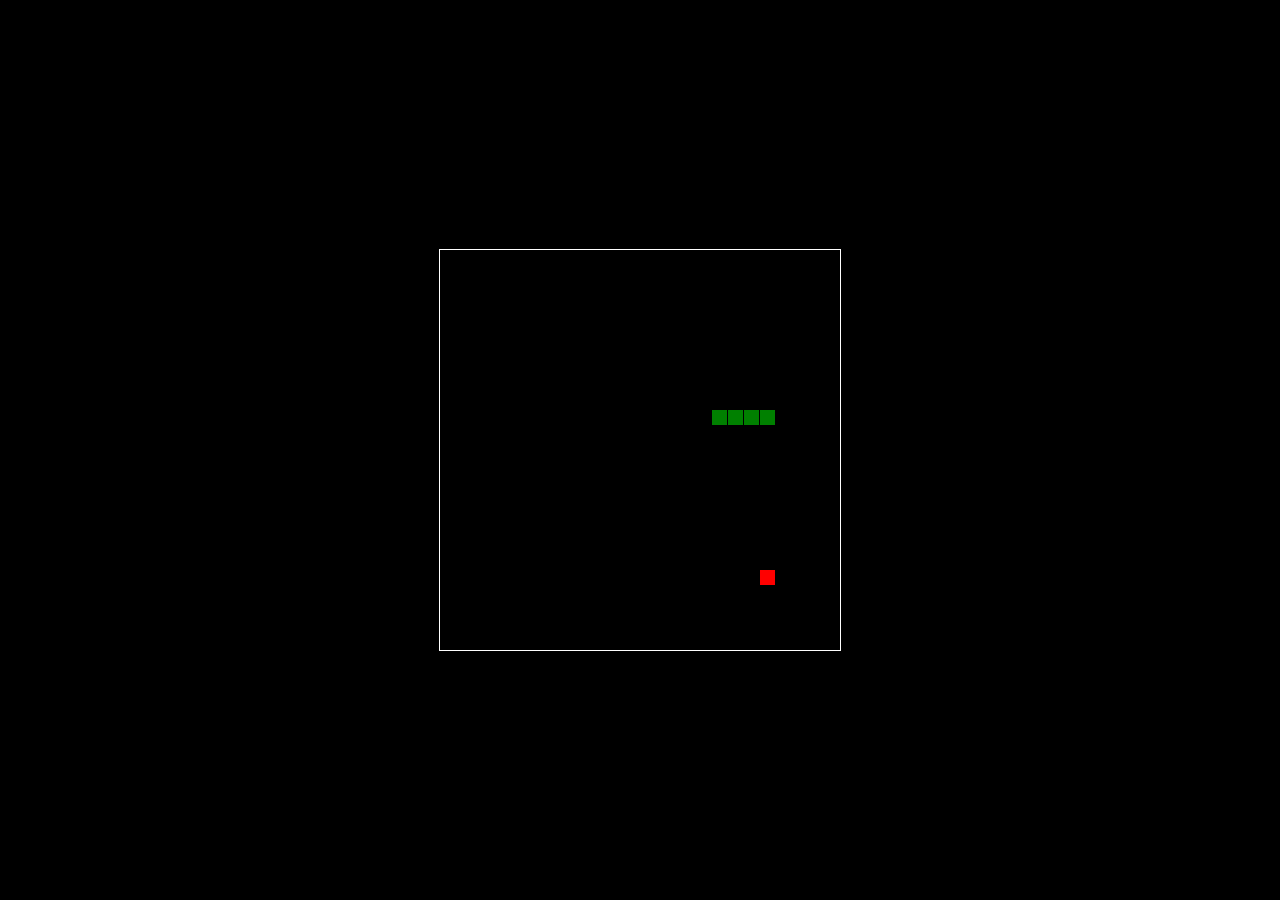
<file: snake.html>
<!DOCTYPE html>
<html>
<head>
  <title>Basic Snake HTML Game</title>
  <meta charset="UTF-8">
  <style>
  html, body {
    height: 100%;
    margin: 0;
  }

  body {
    background: black;
    display: flex;
    align-items: center;
    justify-content: center;
  }
  canvas {
    border: 1px solid white;
  }
  </style>
</head>
<body>
<canvas width="400" height="400" id="game"></canvas>
<script>
var canvas = document.getElementById('game');
var context = canvas.getContext('2d');

// the canvas width & height, snake x & y, and the apple x & y, all need to be a multiples of the grid size in order for collision detection to work
// (e.g. 16 * 25 = 400)
var grid = 16;
var count = 0;

var snake = {
  x: 160,
  y: 160,

  // snake velocity. moves one grid length every frame in either the x or y direction
  dx: grid,
  dy: 0,

  // keep track of all grids the snake body occupies
  cells: [],

  // length of the snake. grows when eating an apple
  maxCells: 4
};
var apple = {
  x: 320,
  y: 320
};

// get random whole numbers in a specific range
// @see https://stackoverflow.com/a/1527820/2124254
function getRandomInt(min, max) {
  return Math.floor(Math.random() * (max - min)) + min;
}

// game loop
function loop() {
  requestAnimationFrame(loop);

  // slow game loop to 15 fps instead of 60 (60/15 = 4)
  if (++count < 4) {
    return;
  }

  count = 0;
  context.clearRect(0,0,canvas.width,canvas.height);

  // move snake by it's velocity
  snake.x += snake.dx;
  snake.y += snake.dy;

  // wrap snake position horizontally on edge of screen
  if (snake.x < 0) {
    snake.x = canvas.width - grid;
  }
  else if (snake.x >= canvas.width) {
    snake.x = 0;
  }

  // wrap snake position vertically on edge of screen
  if (snake.y < 0) {
    snake.y = canvas.height - grid;
  }
  else if (snake.y >= canvas.height) {
    snake.y = 0;
  }

  // keep track of where snake has been. front of the array is always the head
  snake.cells.unshift({x: snake.x, y: snake.y});

  // remove cells as we move away from them
  if (snake.cells.length > snake.maxCells) {
    snake.cells.pop();
  }

  // draw apple
  context.fillStyle = 'red';
  context.fillRect(apple.x, apple.y, grid-1, grid-1);

  // draw snake one cell at a time
  context.fillStyle = 'green';
  snake.cells.forEach(function(cell, index) {

    // drawing 1 px smaller than the grid creates a grid effect in the snake body so you can see how long it is
    context.fillRect(cell.x, cell.y, grid-1, grid-1);

    // snake ate apple
    if (cell.x === apple.x && cell.y === apple.y) {
      snake.maxCells++;

      // canvas is 400x400 which is 25x25 grids
      apple.x = getRandomInt(0, 25) * grid;
      apple.y = getRandomInt(0, 25) * grid;
    }

    // check collision with all cells after this one (modified bubble sort)
    for (var i = index + 1; i < snake.cells.length; i++) {

      // snake occupies same space as a body part. reset game
      if (cell.x === snake.cells[i].x && cell.y === snake.cells[i].y) {
        snake.x = 160;
        snake.y = 160;
        snake.cells = [];
        snake.maxCells = 4;
        snake.dx = grid;
        snake.dy = 0;

        apple.x = getRandomInt(0, 25) * grid;
        apple.y = getRandomInt(0, 25) * grid;
      }
    }
  });
}

// listen to keyboard events to move the snake
document.addEventListener('keydown', function(e) {
  // prevent snake from backtracking on itself by checking that it's
  // not already moving on the same axis (pressing left while moving
  // left won't do anything, and pressing right while moving left
  // shouldn't let you collide with your own body)

  // left arrow key
  if (e.which === 37 && snake.dx === 0) {
    snake.dx = -grid;
    snake.dy = 0;
  }
  // up arrow key
  else if (e.which === 38 && snake.dy === 0) {
    snake.dy = -grid;
    snake.dx = 0;
  }
  // right arrow key
  else if (e.which === 39 && snake.dx === 0) {
    snake.dx = grid;
    snake.dy = 0;
  }
  // down arrow key
  else if (e.which === 40 && snake.dy === 0) {
    snake.dy = grid;
    snake.dx = 0;
  }
});

// start the game
requestAnimationFrame(loop);
</script>
</body>
</file>
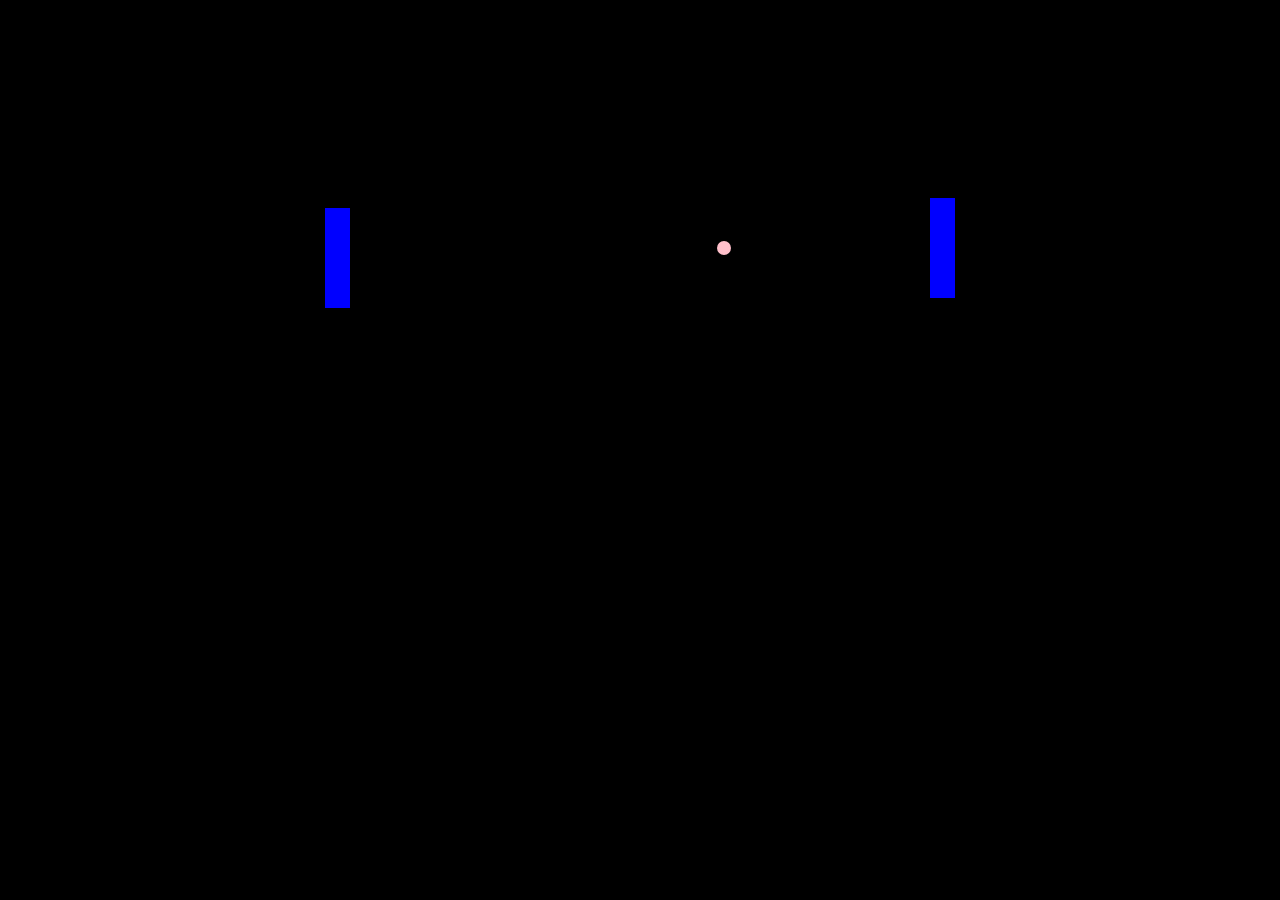
<file: tennis.html>
<!DOCTYPE html>
<html>
<head>
    <title>Table Tennis</title>
</head>
<body>
    <canvas id="game" width="640" height="480"></canvas>
    <script>
        var canvas = document.getElementById("game");
        var ctx = canvas.getContext("2d");
        function paddle(x, y, width, height) {
            this.x = x;
            this.y = y;
            this.width = width;
            this.height = height;
            this.speedModifier = 0;
            this.hasCollidedWith = function(ball) {
                var paddleLeftWall = this.x;
                var paddleRightWall = this.x + this.width;
                var paddleTopWall = this.y;
                var paddleBottomWall = this.y + this.height;
                if(ball.x > paddleLeftWall 
                    && ball.x < paddleRightWall
                    && ball.y > paddleTopWall
                    && ball.y < paddleBottomWall) {
                    return true;
                }
                return false;
            };
            this.move = function(keyCode) {
                var nextY = this.y;
                if(keyCode == 40) {
                    nextY += 5;
                    this.speedModifer = 1.5;
                } else if(keyCode == 38) {
                    nextY += -5;
                    this.speedModifier = 1.5;
                } else {
                    this.speedModifier = 0;
                }
                nextY = nextY < 0 ? 0 : nextY;
                nextY = nextY + this.height > 480 ? 480 - this.height : nextY;
                this.y = nextY;
            };
        }
        var player = new paddle (5, 200, 25, 100);
        var ai = new paddle (610, 200, 25, 100);
        var ball = { x: 320, y: 240, radius: 7, xSpeed: 2, ySpeed: 0,
            reverseX: function() {
                this.xSpeed *= -1;
            },
            reverseY: function() {
                this.ySpeed *= -1;
            },
            reset: function () {
                this.x = 320;
                this.y = 240;
                this.xSpeed = 2;
                this.ySpeed = 0;
            },
            isBouncing: function() {
                return ball.ySpeed != 0;
            },
            modifyXSpeedBy: function(modification) {
                modification = this.xSpeed < 0 ? modification * -1 : modification;
                var nextValue = this.xSpeed + modification;
                nextValue = Math.abs(nextValue) > 9 ? 9 : nextValue;
                this.xSpeed = nextValue;
            },
            modifyYSpeedBy: function(modification) {
                modification = this.ySpeed < 0 ? modification * -1 : modification;
                this.ySpeed += modification;
            }
        };
        function tick() {
            updateGame();
            draw()
            window.setTimeout("tick()", 1000/60);
        }
        function updateGame() {
            ball.x += ball.xSpeed;
            ball.y += ball.ySpeed;
            if(ball.x < 0 || ball.x > 640) {
                ball.reset();
            }
            if(ball.y <= 0 || ball.y >= 480) {
                ball.reverseY();
            }
            var collidedWithPlayer = player.hasCollidedWith(ball);
            var collidedWithAi = ai.hasCollidedWith(ball);
            if(collidedWithPlayer || collidedWithAi) {
                ball.reverseX();
                ball.modifyXSpeedBy(0.25);
                var speedUpValue = collidedWithPlayer ? player.speedModifier : ai.speedModifier;
                ball.modifyYSpeedBy(speedUpValue);
            }
            for(var keyCode in heldDown) {
                player.move(keyCode);
            }
            var aiMiddle = ai.y + (ai.height / 2);
            if(aiMiddle < ball.y) {
                ai.move(40);
            }
            if(aiMiddle > ball.y) {
                ai.move(38);
            }

        }
        function draw() {
            ctx.fillStyle = "black";
            ctx.fillRect(0, 0, 640, 480);
            renderPaddle(player);
            renderPaddle(ai);
            renderBall(ball);
        }
        function renderPaddle(paddle) {
            ctx.fillStyle = "blue";
            ctx.fillRect(paddle.x, paddle.y, paddle.width, paddle.height);
        }
        function renderBall(ball) {
            ctx.beginPath();
            ctx.arc(ball.x, ball.y, ball.radius, 0, 2 * Math.PI, false);
            ctx.fillStyle = "pink";
            ctx.fill();
        }
        var heldDown = {};
        window.addEventListener("keydown", function(keyInfo) { heldDown[event.keyCode] = true; }, false);
        window.addEventListener("keyup", function(keyInfo) { delete heldDown[event.keyCode]; }, false);
        tick();
    </script>
    <style>
        body {
  font-family: system-ui;
  background: black;
  color: white;
  text-align: center;
}
    </style>
</body>
</html>
</file>
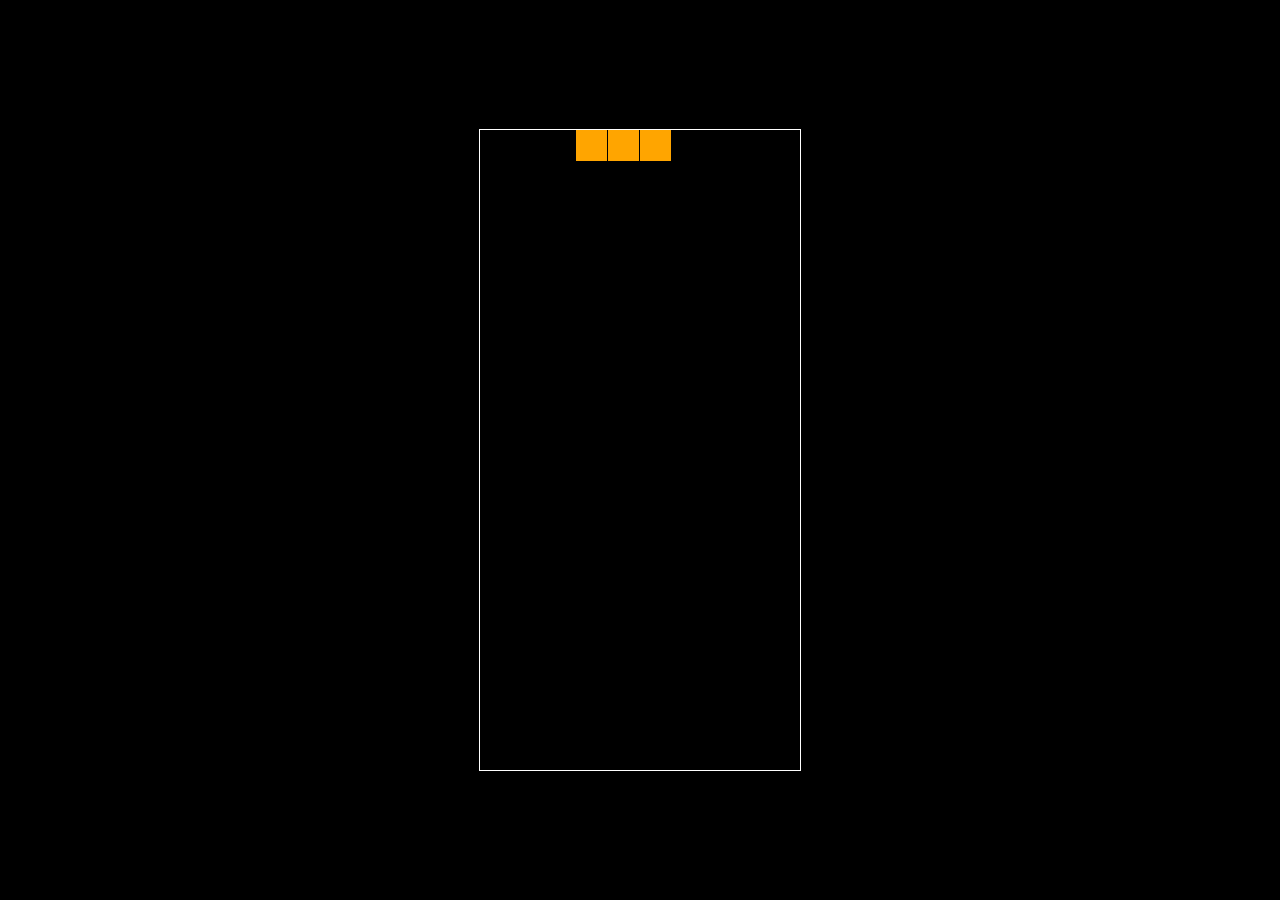
<file: tetris.html>
<!DOCTYPE html>
<html>
<head>
  <title>Basic Tetris HTML Game</title>
  <meta charset="UTF-8">
  <style>
  html, body {
    height: 100%;
    margin: 0;
  }

  body {
    background: black;
    display: flex;
    align-items: center;
    justify-content: center;
  }

  canvas {
    border: 1px solid white;
  }
  </style>
</head>
<body>
<canvas width="320" height="640" id="game"></canvas>
<script>
// https://tetris.fandom.com/wiki/Tetris_Guideline

// get a random integer between the range of [min,max]
// @see https://stackoverflow.com/a/1527820/2124254
function getRandomInt(min, max) {
  min = Math.ceil(min);
  max = Math.floor(max);

  return Math.floor(Math.random() * (max - min + 1)) + min;
}

// generate a new tetromino sequence
// @see https://tetris.fandom.com/wiki/Random_Generator
function generateSequence() {
  const sequence = ['I', 'J', 'L', 'O', 'S', 'T', 'Z'];

  while (sequence.length) {
    const rand = getRandomInt(0, sequence.length - 1);
    const name = sequence.splice(rand, 1)[0];
    tetrominoSequence.push(name);
  }
}

// get the next tetromino in the sequence
function getNextTetromino() {
  if (tetrominoSequence.length === 0) {
    generateSequence();
  }

  const name = tetrominoSequence.pop();
  const matrix = tetrominos[name];

  // I and O start centered, all others start in left-middle
  const col = playfield[0].length / 2 - Math.ceil(matrix[0].length / 2);

  // I starts on row 21 (-1), all others start on row 22 (-2)
  const row = name === 'I' ? -1 : -2;

  return {
    name: name,      // name of the piece (L, O, etc.)
    matrix: matrix,  // the current rotation matrix
    row: row,        // current row (starts offscreen)
    col: col         // current col
  };
}

// rotate an NxN matrix 90deg
// @see https://codereview.stackexchange.com/a/186834
function rotate(matrix) {
  const N = matrix.length - 1;
  const result = matrix.map((row, i) =>
    row.map((val, j) => matrix[N - j][i])
  );

  return result;
}

// check to see if the new matrix/row/col is valid
function isValidMove(matrix, cellRow, cellCol) {
  for (let row = 0; row < matrix.length; row++) {
    for (let col = 0; col < matrix[row].length; col++) {
      if (matrix[row][col] && (
          // outside the game bounds
          cellCol + col < 0 ||
          cellCol + col >= playfield[0].length ||
          cellRow + row >= playfield.length ||
          // collides with another piece
          playfield[cellRow + row][cellCol + col])
        ) {
        return false;
      }
    }
  }

  return true;
}

// place the tetromino on the playfield
function placeTetromino() {
  for (let row = 0; row < tetromino.matrix.length; row++) {
    for (let col = 0; col < tetromino.matrix[row].length; col++) {
      if (tetromino.matrix[row][col]) {

        // game over if piece has any part offscreen
        if (tetromino.row + row < 0) {
          return showGameOver();
        }

        playfield[tetromino.row + row][tetromino.col + col] = tetromino.name;
      }
    }
  }

  // check for line clears starting from the bottom and working our way up
  for (let row = playfield.length - 1; row >= 0; ) {
    if (playfield[row].every(cell => !!cell)) {

      // drop every row above this one
      for (let r = row; r >= 0; r--) {
        for (let c = 0; c < playfield[r].length; c++) {
          playfield[r][c] = playfield[r-1][c];
        }
      }
    }
    else {
      row--;
    }
  }

  tetromino = getNextTetromino();
}

// show the game over screen
function showGameOver() {
  cancelAnimationFrame(rAF);
  gameOver = true;

  context.fillStyle = 'black';
  context.globalAlpha = 0.75;
  context.fillRect(0, canvas.height / 2 - 30, canvas.width, 60);

  context.globalAlpha = 1;
  context.fillStyle = 'white';
  context.font = '36px monospace';
  context.textAlign = 'center';
  context.textBaseline = 'middle';
  context.fillText('GAME OVER!', canvas.width / 2, canvas.height / 2);
}

const canvas = document.getElementById('game');
const context = canvas.getContext('2d');
const grid = 32;
const tetrominoSequence = [];

// keep track of what is in every cell of the game using a 2d array
// tetris playfield is 10x20, with a few rows offscreen
const playfield = [];

// populate the empty state
for (let row = -2; row < 20; row++) {
  playfield[row] = [];

  for (let col = 0; col < 10; col++) {
    playfield[row][col] = 0;
  }
}

// how to draw each tetromino
// @see https://tetris.fandom.com/wiki/SRS
const tetrominos = {
  'I': [
    [0,0,0,0],
    [1,1,1,1],
    [0,0,0,0],
    [0,0,0,0]
  ],
  'J': [
    [1,0,0],
    [1,1,1],
    [0,0,0],
  ],
  'L': [
    [0,0,1],
    [1,1,1],
    [0,0,0],
  ],
  'O': [
    [1,1],
    [1,1],
  ],
  'S': [
    [0,1,1],
    [1,1,0],
    [0,0,0],
  ],
  'Z': [
    [1,1,0],
    [0,1,1],
    [0,0,0],
  ],
  'T': [
    [0,1,0],
    [1,1,1],
    [0,0,0],
  ]
};

// color of each tetromino
const colors = {
  'I': 'cyan',
  'O': 'yellow',
  'T': 'purple',
  'S': 'green',
  'Z': 'red',
  'J': 'blue',
  'L': 'orange'
};

let count = 0;
let tetromino = getNextTetromino();
let rAF = null;  // keep track of the animation frame so we can cancel it
let gameOver = false;

// game loop
function loop() {
  rAF = requestAnimationFrame(loop);
  context.clearRect(0,0,canvas.width,canvas.height);

  // draw the playfield
  for (let row = 0; row < 20; row++) {
    for (let col = 0; col < 10; col++) {
      if (playfield[row][col]) {
        const name = playfield[row][col];
        context.fillStyle = colors[name];

        // drawing 1 px smaller than the grid creates a grid effect
        context.fillRect(col * grid, row * grid, grid-1, grid-1);
      }
    }
  }

  // draw the active tetromino
  if (tetromino) {

    // tetromino falls every 35 frames
    if (++count > 35) {
      tetromino.row++;
      count = 0;

      // place piece if it runs into anything
      if (!isValidMove(tetromino.matrix, tetromino.row, tetromino.col)) {
        tetromino.row--;
        placeTetromino();
      }
    }

    context.fillStyle = colors[tetromino.name];

    for (let row = 0; row < tetromino.matrix.length; row++) {
      for (let col = 0; col < tetromino.matrix[row].length; col++) {
        if (tetromino.matrix[row][col]) {

          // drawing 1 px smaller than the grid creates a grid effect
          context.fillRect((tetromino.col + col) * grid, (tetromino.row + row) * grid, grid-1, grid-1);
        }
      }
    }
  }
}

// listen to keyboard events to move the active tetromino
document.addEventListener('keydown', function(e) {
  if (gameOver) return;

  // left and right arrow keys (move)
  if (e.which === 37 || e.which === 39) {
    const col = e.which === 37
      ? tetromino.col - 1
      : tetromino.col + 1;

    if (isValidMove(tetromino.matrix, tetromino.row, col)) {
      tetromino.col = col;
    }
  }

  // up arrow key (rotate)
  if (e.which === 38) {
    const matrix = rotate(tetromino.matrix);
    if (isValidMove(matrix, tetromino.row, tetromino.col)) {
      tetromino.matrix = matrix;
    }
  }

  // down arrow key (drop)
  if(e.which === 40) {
    const row = tetromino.row + 1;

    if (!isValidMove(tetromino.matrix, row, tetromino.col)) {
      tetromino.row = row - 1;

      placeTetromino();
      return;
    }

    tetromino.row = row;
  }
});

// start the game
rAF = requestAnimationFrame(loop);
</script>
</body>
</html>
</file>
